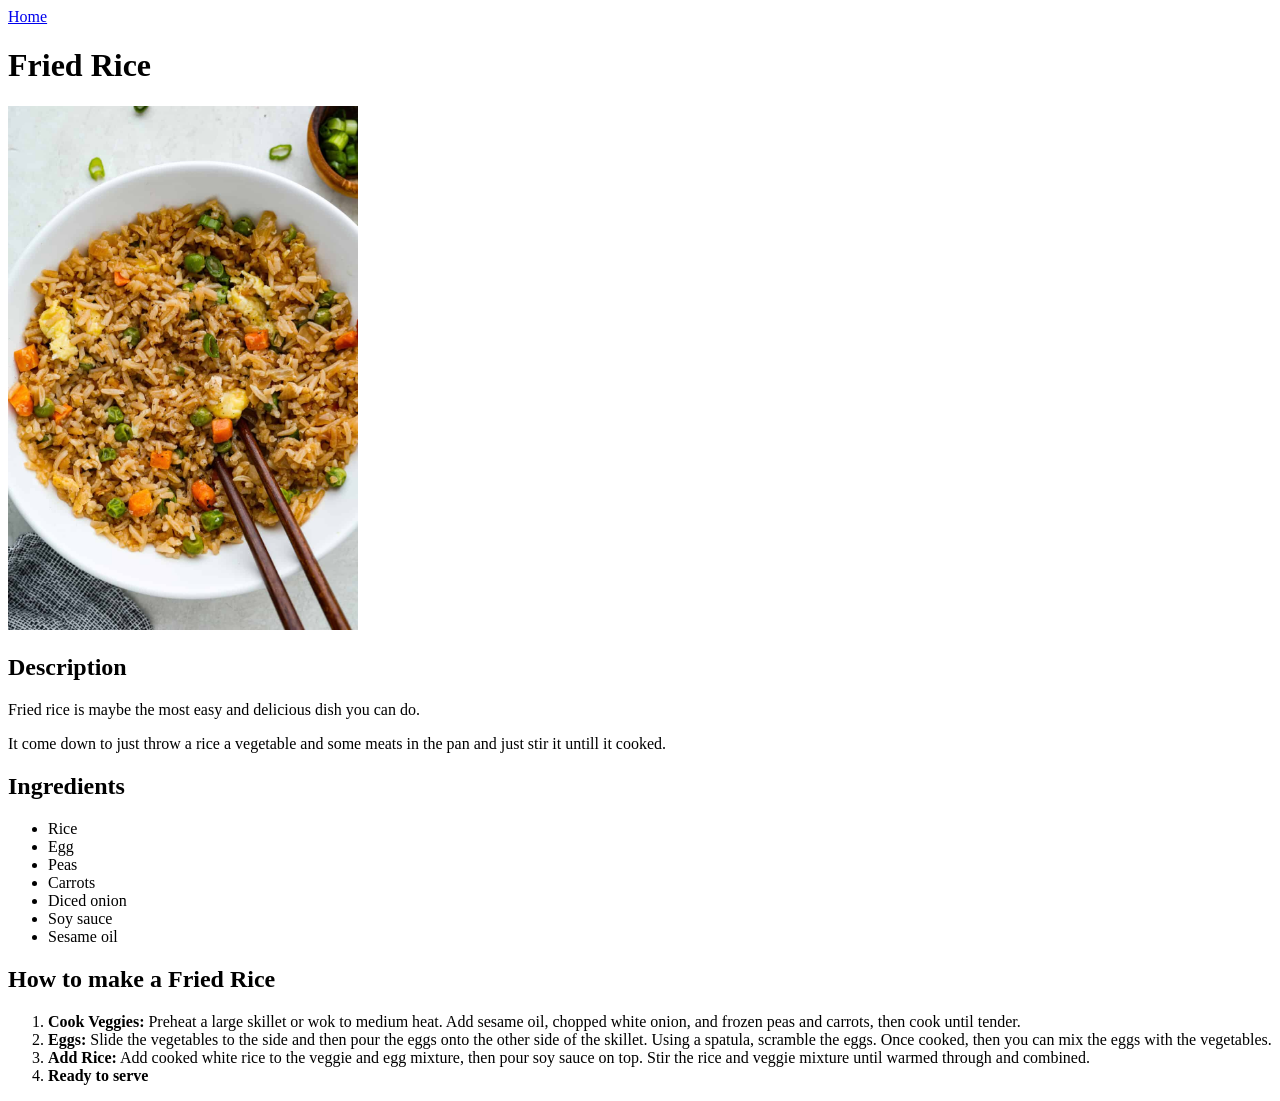
<file: recipes/fried-rice.html>
<!DOCTYPE html>
<html lang="en">
    <head>
        <meta charset="UTF-8">
        <meta name="viewport" content="width=device-width, initial-scale=1.0">
        <title>Fried-rice</title>
    </head>
    <body>
        <a href="../index.html">Home</a>
        <h1>Fried Rice</h1>

        <img src="../img/fried-rice.jpg" alt="fried-rice" width="350"/>

        <h2>Description</h2>
        <p>Fried rice is maybe the most easy and delicious dish you can do.</p>
        <p>It come down to just throw a rice a vegetable and some meats in the pan and just stir it untill it cooked.</p>

        <h2>Ingredients</h2>
        <ul>
            <li>Rice</li>
            <li>Egg</li>
            <li>Peas</li>
            <li>Carrots</li>
            <li>Diced onion</li>
            <li>Soy sauce</li>
            <li>Sesame oil</li>
        </ul>

        <h2>How to make a Fried Rice</h2>
        <ol>
            <li><strong>Cook Veggies:</strong> Preheat a large skillet or wok to medium heat. Add sesame oil, chopped white onion, and frozen peas and carrots, then cook until tender.</li>
            <li><strong>Eggs:</strong> Slide the vegetables to the side and then pour the eggs onto the other side of the skillet. Using a spatula, scramble the eggs. Once cooked, then you can mix the eggs with the vegetables.</li>
            <li><strong>Add Rice:</strong> Add cooked white rice to the veggie and egg mixture, then pour soy sauce on top. Stir the rice and veggie mixture until warmed through and combined.</li>
            <li><strong>Ready to serve</strong></li>
        </ol>
    </body>
</html>
</file>
